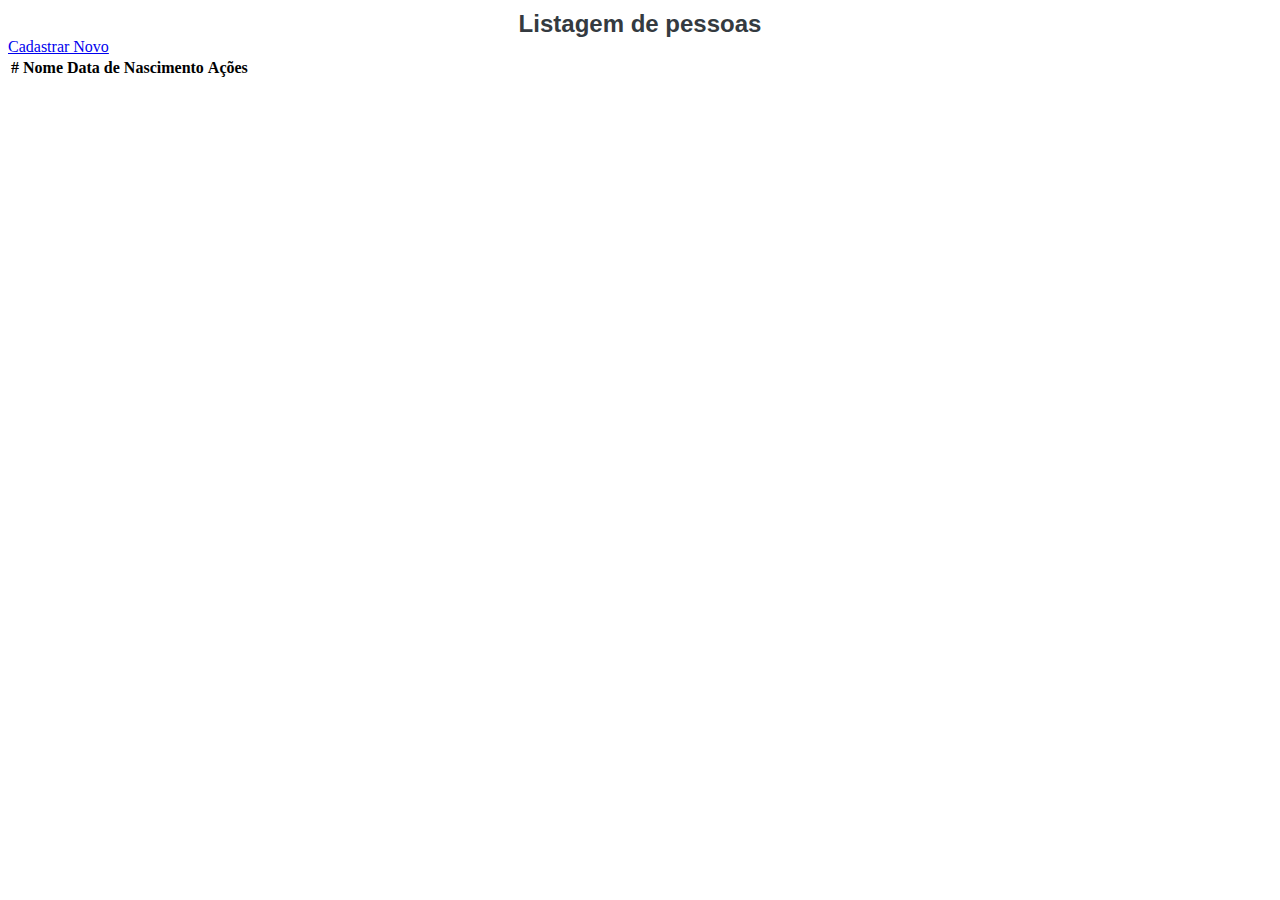
<file: home/index.html>
<!DOCTYPE html>
<html lang="pt-br">
  <head>
    <meta charset="UTF-8" />
    <meta name="viewport" content="width=device-width, initial-scale=1.0" />
    <title>7 Days to Code JS</title>
    <link rel="stylesheet" href="style.css" />
    <div id="config"></div>
  </head>
  <body>
    <div id="header"></div>
    <h1>Listagem de pessoas</h1>
    <div id="tabela">
      <div class="button-container">
        <a class="btn btn-success" href="../register/index.html">Cadastrar Novo</a>
      </div>
      <table class="table">
        <tbody></tbody>
      </table>
    </div>
    <div id="footer"></div>
    <script src="script.js"></script>
  </body>
</html>
</file>
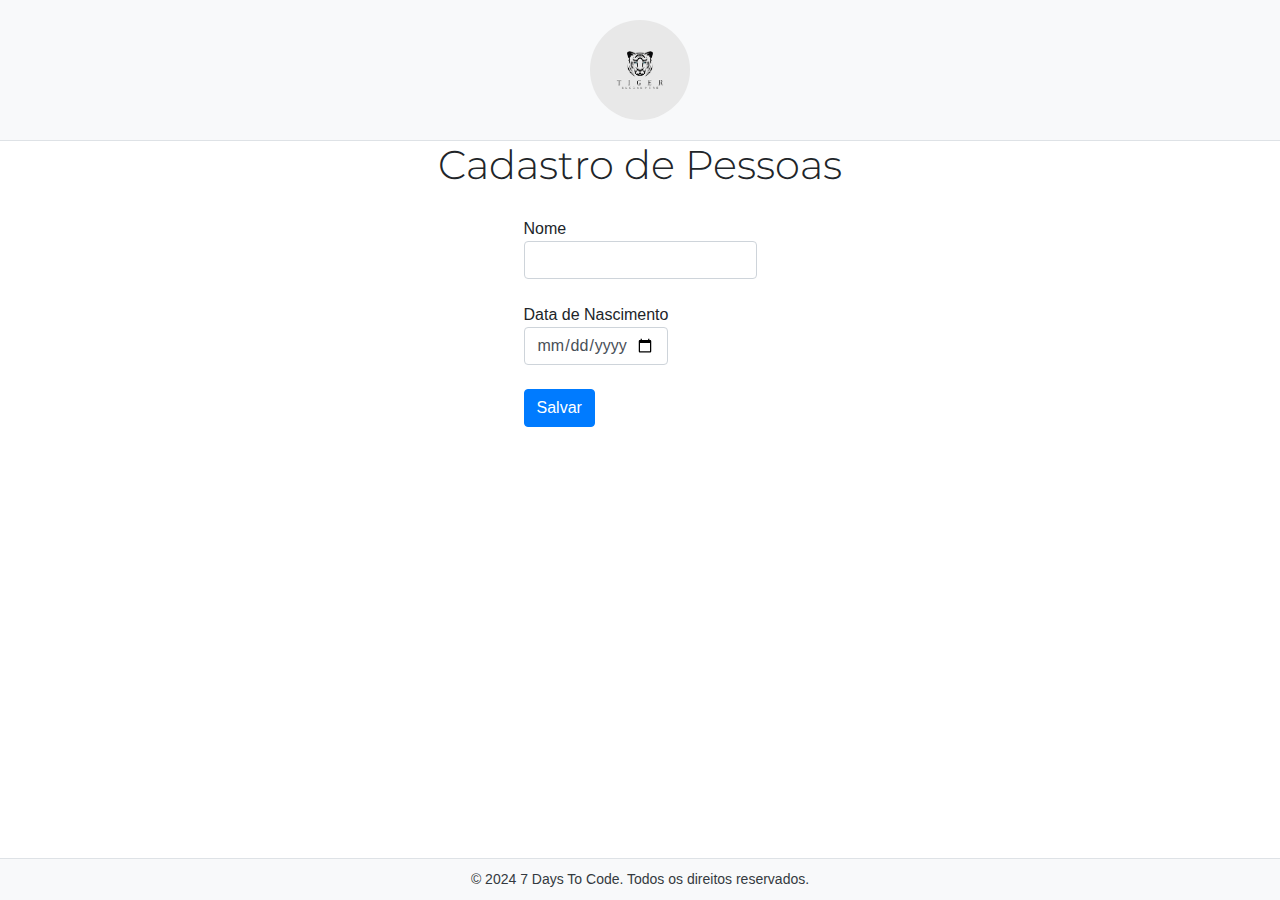
<file: register/index.html>
<!DOCTYPE html>
<html lang="pt-br">
  <head>
    <meta charset="UTF-8" />
    <meta name="viewport" content="width=device-width, initial-scale=1.0" />
    <title>7 Days to Code JS</title>
    <link rel="stylesheet" href="style.css" />
    <div id="config"></div>
  </head>
  <body>
    <div id="header"></div>
    <section id="formulario">
      <h1>Cadastro de Pessoas</h1>
      <form class="js-form">
        <div class="mb-3">
        <label class="form-label" for="name">
          Nome
          <input
            class="form-control"
            id="name"
            name="name"
            required
            type="text"
            minlength="3"
            maxlength="120"
          />
        </label>
        </div>
        <div class="mb-3">
        <label class="form-label" for="birth-date">
          Data de Nascimento
          <input
            class="form-control"
            id="birth-date"
            name="birth-date"
            required
            type="date"
            max="2024-12-31"
          />
        </label>
        </div>
        <button type="submit" id="saveBtn" class="btn btn-primary">Salvar</button>
      </form>
    </section>
    <div id="footer"></div>
    <script src="script.js"></script>
  </body>
</html>
</file>
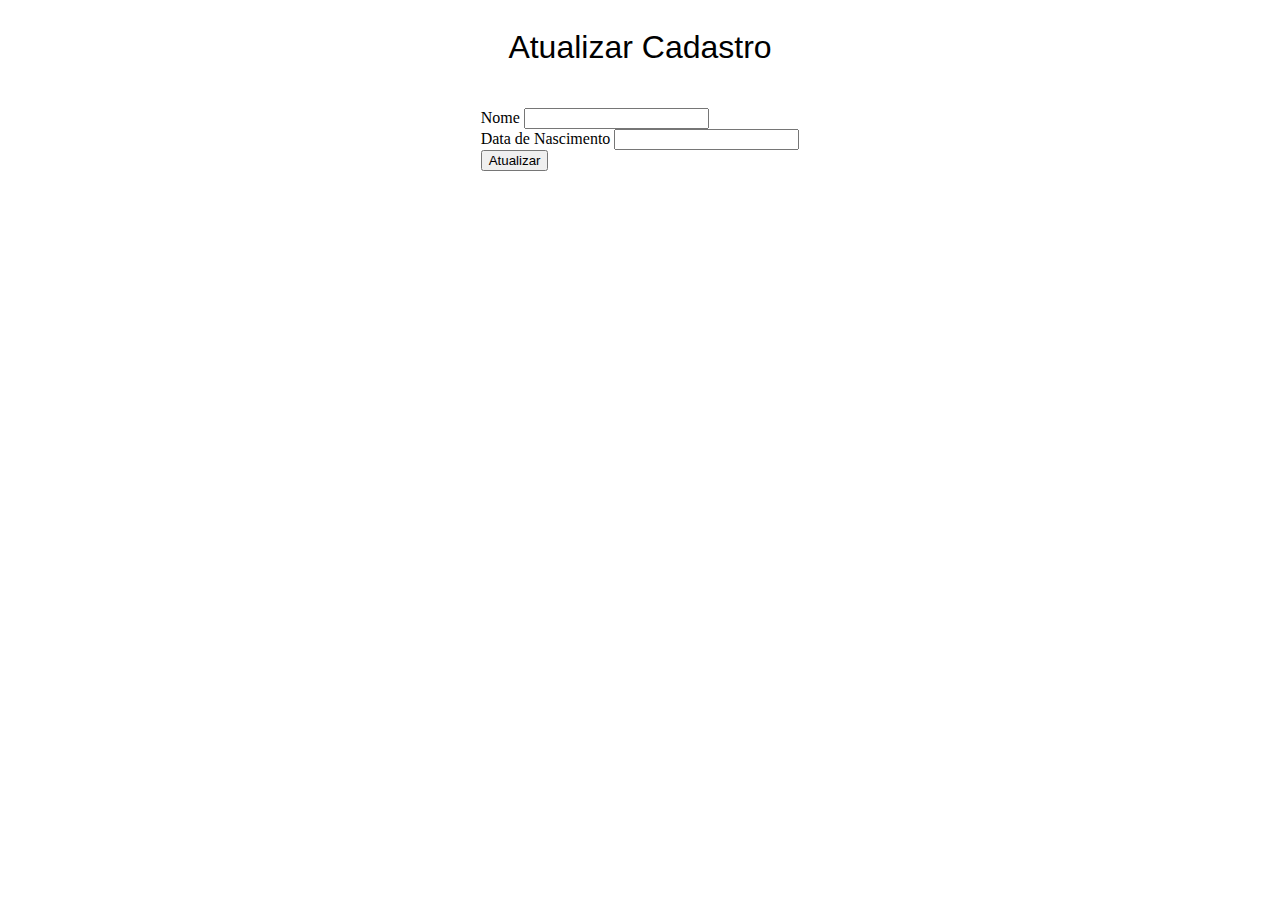
<file: update/index.html>
<!DOCTYPE html>
<html lang="pt-br">
  <head>
    <meta charset="UTF-8" />
    <meta name="viewport" content="width=device-width, initial-scale=1.0" />
    <title>7 Days to Code JS</title>
    <link rel="stylesheet" href="style.css" />
    <div id="config"></div>
  </head>
  <body>
    <div id="header"></div>
    <section id="formulario">
      <h1>Atualizar Cadastro</h1>
      <form class="js-form">
        <div class="mb-3">
        <label class="form-label" for="name">
          Nome
          <input
            class="form-control"
            id="name"
            name="name"
            required
            type="text"
            minlength="3"
            maxlength="120"
          />
        </label>
        </div>
        <div class="mb-3">
        <label class="form-label" for="birth-date">
          Data de Nascimento
          <input
            class="form-control"
            id="birthDate"
            name="birth-date"
            required
            type="text"
            max="2024-12-31"
            onfocus="(this.type='date')"
            onblur="(this.type='text')"
          />
        </label>
        </div>
        <button type="submit" id="attBtn" class="btn btn-primary">Atualizar</button>
      </form>
    </section>
    <div id="footer"></div>
    <script src="script.js"></script>
  </body>
</html>
</file>
<file: home/style.css>
/* Estilos para o header */
.header {
  background-color: #f8f9fa;
  padding: 20px;
  text-align: center;
  border-bottom: 1px solid #dee2e6;
}

.header img {
  max-width: 100px;
  height: auto;
  border-radius: 50%;
}

h1 {
  display: flex;
  justify-content: center;
  font: bold 24px Arial;
  color: #343a40;
  margin: 10px 0 0;
}

/* Estilos para o footer */
.footer {
  background-color: #f8f9fa;
  padding: 10px;
  text-align: center;
  border-top: 1px solid #dee2e6;
  position: fixed;
  width: 100%;
  bottom: 0;
}

.footer p {
  font-size: 14px;
  color: #343a40;
  margin: 0;
}
</file>
<file: register/style.css>
/* Estilos para o header */
.header {
  background-color: #f8f9fa;
  padding: 20px;
  text-align: center;
  border-bottom: 1px solid #dee2e6;
}

.header img {
  max-width: 100px;
  height: auto;
  border-radius: 50%;
}

#formulario h1 {
  display: flex;
  justify-content: center;
  font-family: "Montserrat", sans-serif;
  font-optical-sizing: auto;
  font-weight: 300;
  font-style: normal;
}

#formulario {
  display: flex;
  flex-direction: column;
  align-items: center;
  gap: 20px;
  
}

/* Estilos para o footer */
.footer {
  background-color: #f8f9fa;
  padding: 10px;
  text-align: center;
  border-top: 1px solid #dee2e6;
  position: fixed;
  width: 100%;
  bottom: 0;
}

.footer p {
  font-size: 14px;
  color: #343a40;
  margin: 0;
}
</file>
<file: update/style.css>
/* Estilos para o header */
.header {
  background-color: #f8f9fa;
  padding: 20px;
  text-align: center;
  border-bottom: 1px solid #dee2e6;
}

.header img {
  max-width: 100px;
  height: auto;
  border-radius: 50%;
}

#formulario h1 {
  display: flex;
  justify-content: center;
  font-family: "Montserrat", sans-serif;
  font-optical-sizing: auto;
  font-weight: 300;
  font-style: normal;
}

#formulario {
  display: flex;
  flex-direction: column;
  align-items: center;
  gap: 20px;
  
}

/* Estilos para o footer */
.footer {
  background-color: #f8f9fa;
  padding: 10px;
  text-align: center;
  border-top: 1px solid #dee2e6;
  position: fixed;
  width: 100%;
  bottom: 0;
}

.footer p {
  font-size: 14px;
  color: #343a40;
  margin: 0;
}
</file>
